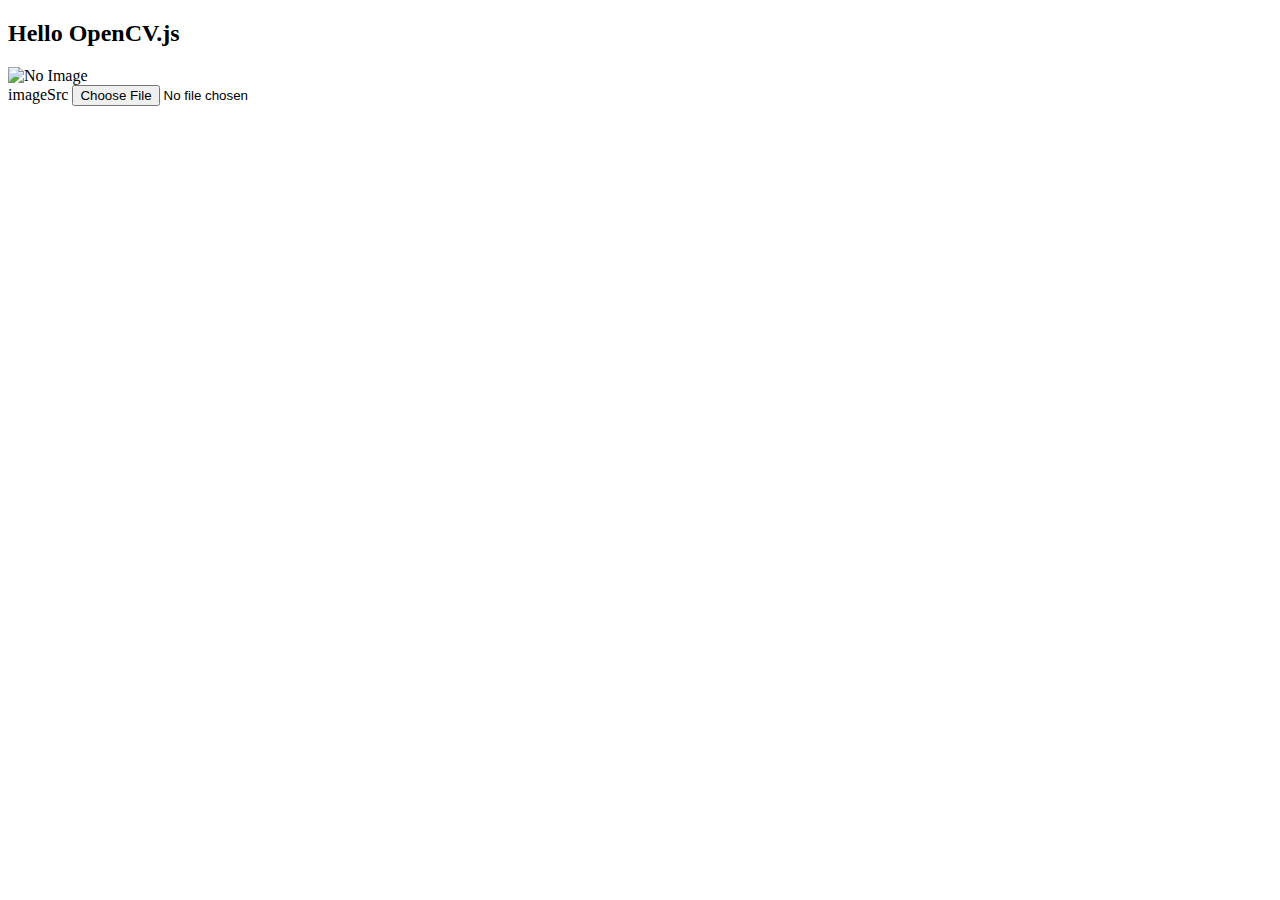
<file: test/test0.html>
<!DOCTYPE html>
<html>
	<head>
		<meta charset="utf-8">
		<title>Hello OpenCV.js</title>
	</head>
<body>
	<h2>Hello OpenCV.js</h2>
	<div>
	  <div class="inputoutput">
	    <img id="imageSrc" alt="No Image" />
	    <div class="caption">
			imageSrc 
			<input type="file" id="fileInput" name="file" />
		</div>
	  </div>
	</div>
	<script type="text/javascript">
		let imgElement = document.getElementById("imageSrc");
		let inputElement = document.getElementById("fileInput");
		inputElement.addEventListener("change", (e) => {
		  imgElement.src = URL.createObjectURL(e.target.files[0]);
		  console.log(imgElement.src);
		}, false);
	</script>
	</body>
</html>
</file>
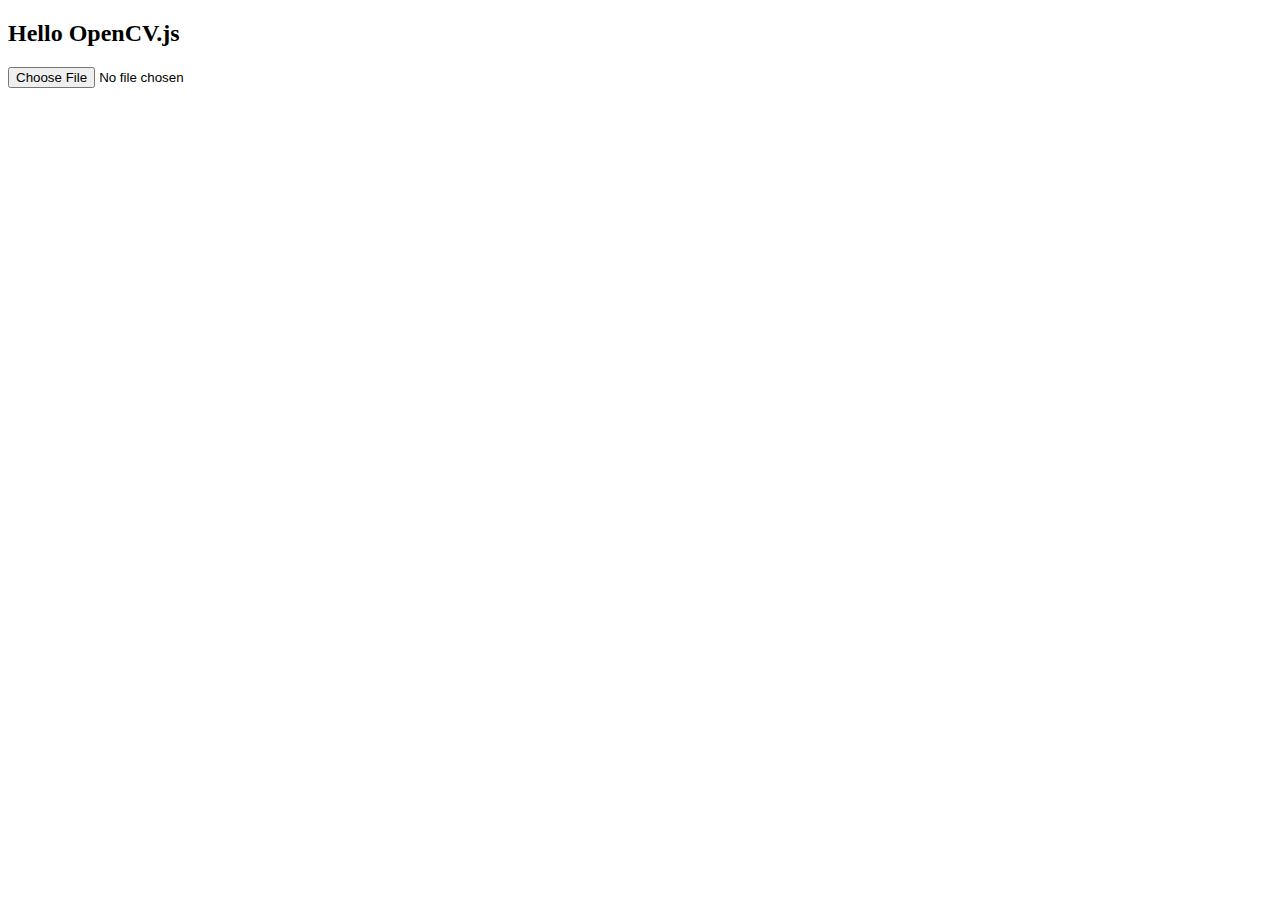
<file: test/test1.html>
<!DOCTYPE html>
<html>
	<head>
		<meta charset="utf-8">
		<title>Hello OpenCV.js</title>
	</head>
<body>
	<h2>Hello OpenCV.js</h2>
	<div>
	  <div class="inputoutput">
	    <div class="caption"> 
			<input type="file" id="fileInput" name="file" />
		</div>
		<canvas id='canvas' width='400' height='400'>
			Your browser doesn't supports HTML canvas.
		</canvas>
	  </div>
	</div>
	<script type="text/javascript">
		let img =  new Image();
		let input = document.getElementById("fileInput");
		input.addEventListener("change", (e) => {
		  img.src = URL.createObjectURL(e.target.files[0]);
		  console.log(img.src);
		  let canvas = document.getElementById('canvas');
		  let context = canvas.getContext('2d');
		  context.drawImage(img,0,0);
		});
	</script>
	</body>
</html>
</file>
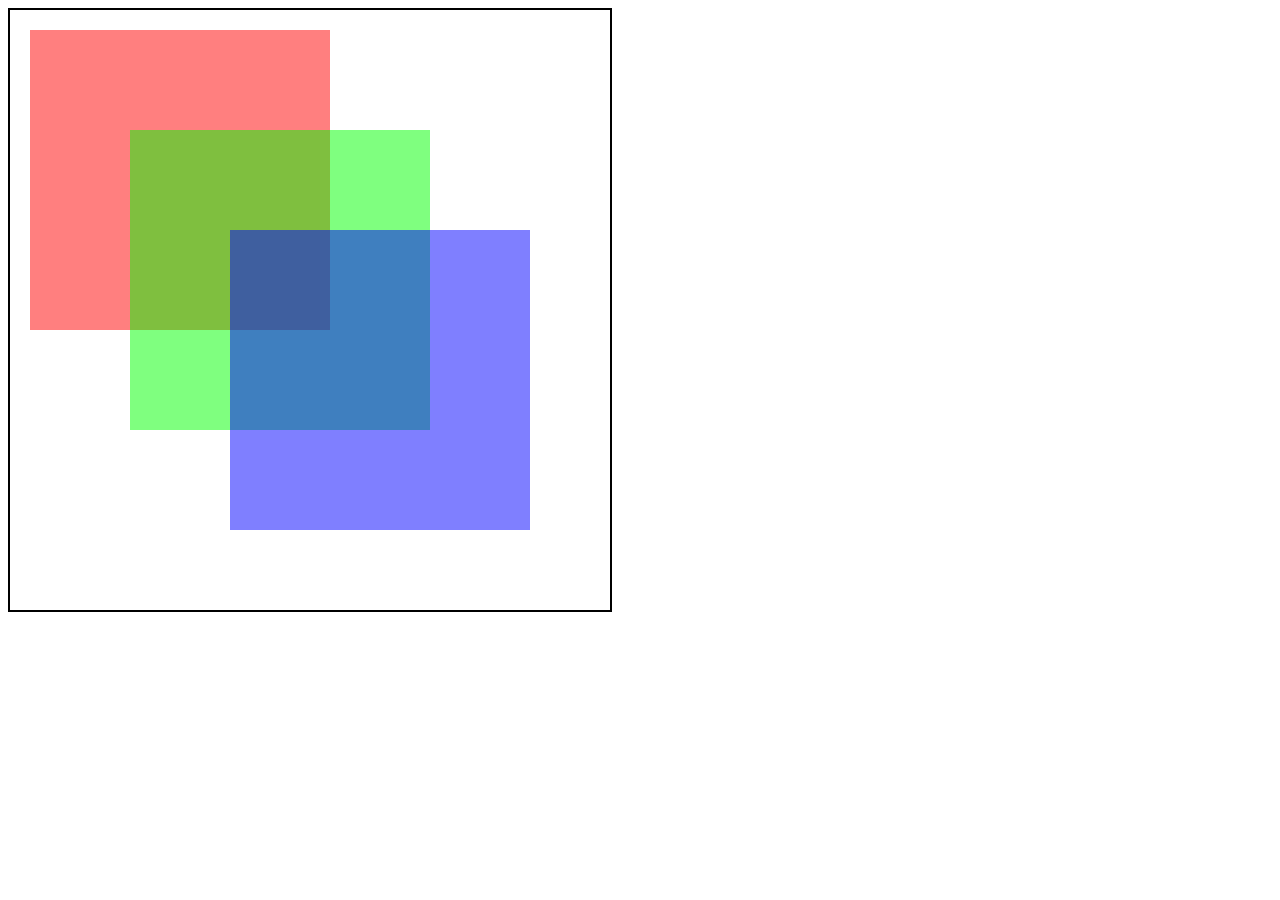
<file: test/test3.html>
<!DOCTYPE html>
<html>
	<head>
		<title>TEST 3 : jQuery & HTML canvas</title>
		<script src="https://code.jquery.com/jquery-3.3.1.min.js"></script>
		<script src="test3.js"></script>
		<style>
			#canvas{
				border: 2px solid #000;
			}
		</style>
	</head>
	<body>
		<canvas id="canvas"></canvas>
	</body>
</html>
</file>
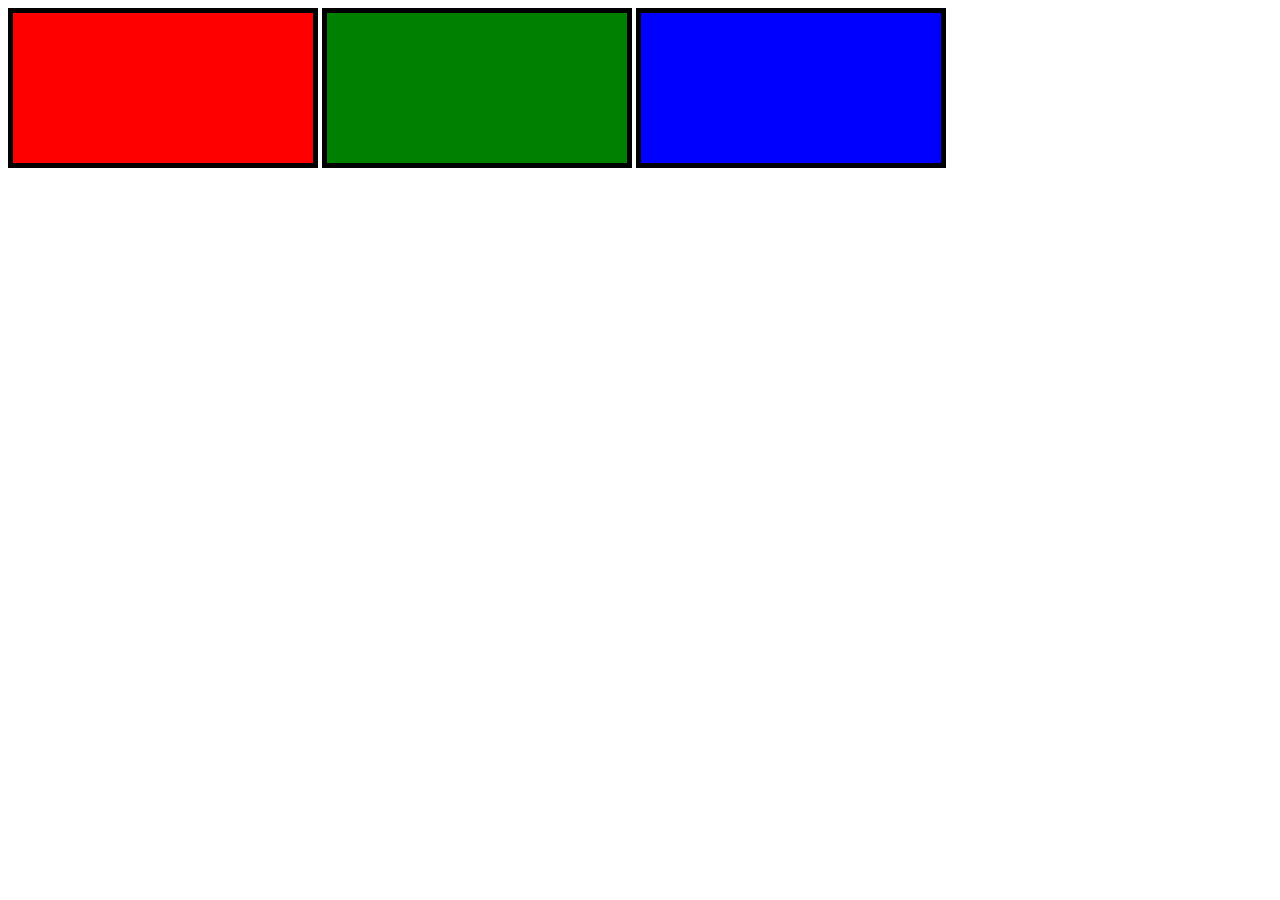
<file: learn/canvas/canvas0.html>
<!DOCTYPE html>
<html>
	<head>
		<title>Canvas API (0)</title>
		<link href = 'style.css' type='text/css' rel='stylesheet'/>
	</head>
	<body>
		<!--Canvas w/ default height and width-->
		<canvas id='canvas0' style='border:5px solid #000; background:red;'>Red</canvas>

		<!--Canvas w/ height and width set using attributes-->
		<canvas id='canvas1' height='150' width='300' style='border:5px solid #000; background:green;'>Green</canvas>

		<!--Canvas styled using CSS-->
		<canvas id='canvas2'>Blue</canvas>
	</body>
</html>
</file>
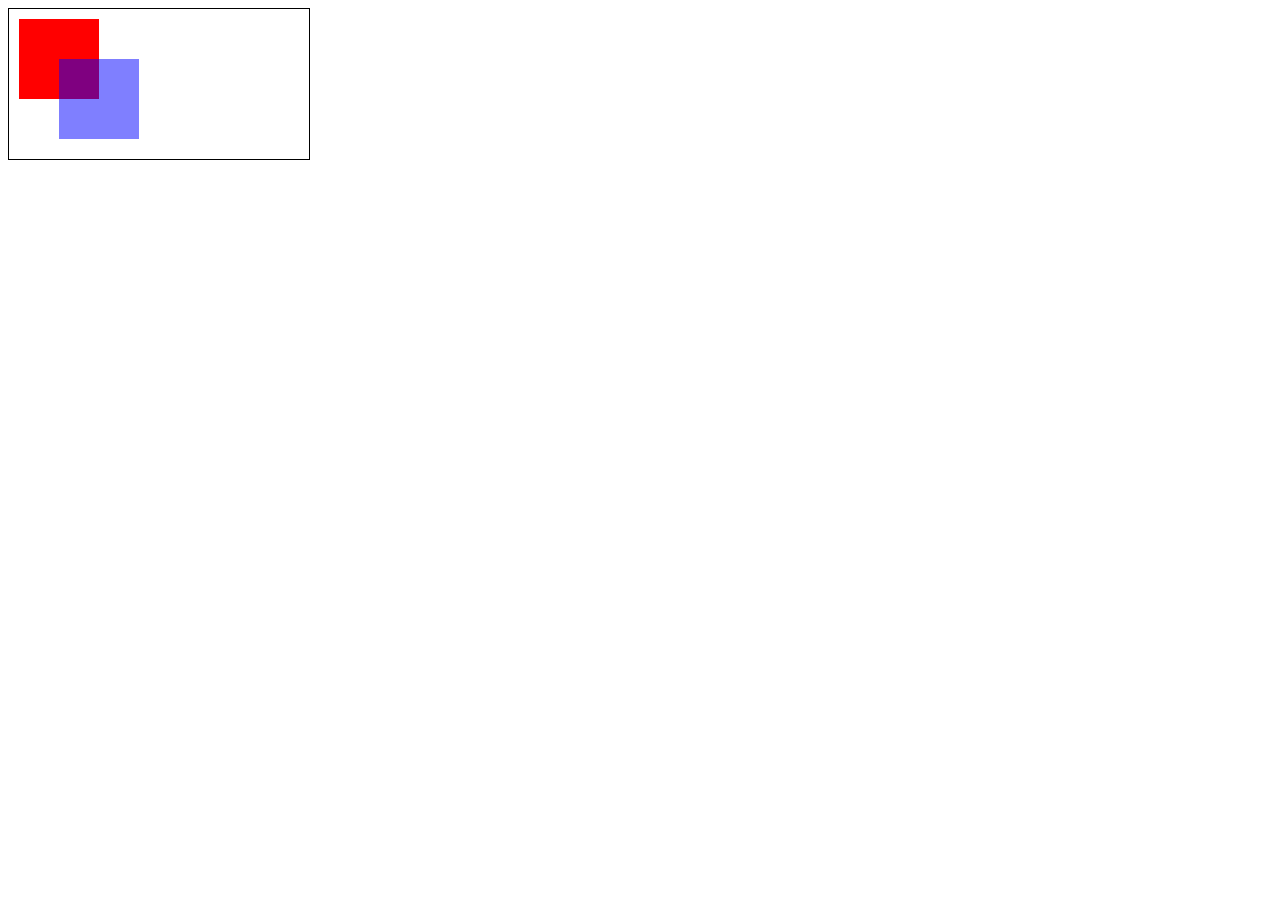
<file: learn/canvas/canvas1.html>
<!DOCTYPE html>
<html>
	<head>
		<title>Canvas API (1)</title>
		<link href = 'style.css' type='text/css' rel='stylesheet'/>
		<script src="https://code.jquery.com/jquery-3.3.1.min.js"></script>
		<script src="script.js"></script>
	</head>
	<body>
		<canvas id='canvas' style='border:1px solid #000;'>Your browser doesn't supports HTML canvas</canvas>
	</body>
</html>
</file>
<file: learn/canvas/style.css>
/*Styling canvas using CSS*/
#canvas2{
	height: 150px;
	width: 300px;
	background: blue;
	border: 5px solid #000;
}
</file>
